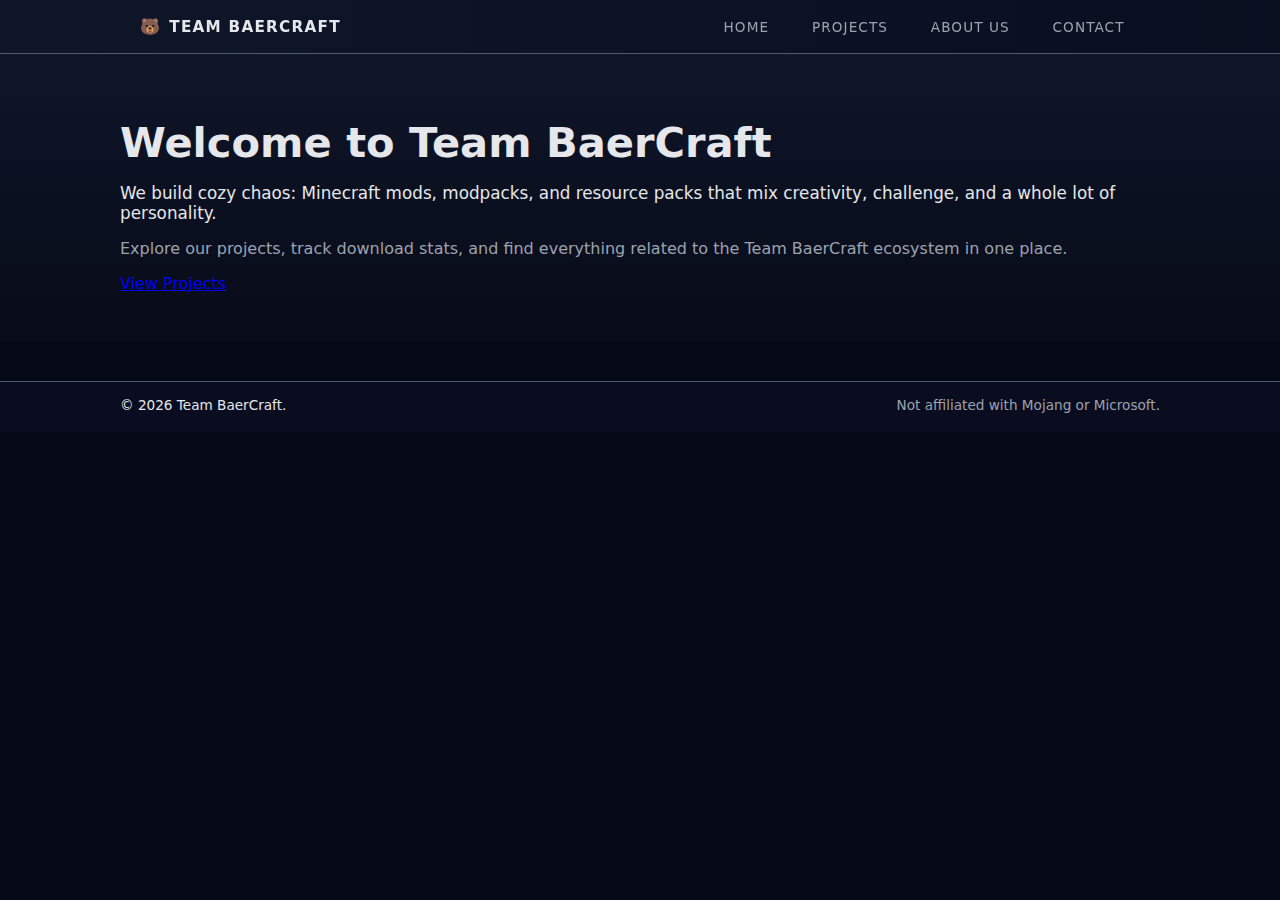
<file: index.html>
<!DOCTYPE html>
<html lang="en">
<head>
  <meta charset="UTF-8" />
  <title>Team BaerCraft – Home</title>
  <meta name="viewport" content="width=device-width, initial-scale=1" />
  <link rel="stylesheet" href="style.css" />
</head>
<body>
  <header class="site-header">
    <div class="header-inner">
      <div class="logo">
        <span class="logo-mark">🐻</span>
        <span class="logo-text">Team BaerCraft</span>
      </div>
      <nav class="nav">
        <a href="index.html">Home</a>
        <a href="projects.html">Projects</a>
        <a href="about.html">About Us</a>
        <a href="contact.html">Contact</a>
      </nav>
    </div>
  </header>

  <main>
    <section id="home" class="section section-hero">
      <div class="section-inner hero-grid">
        <div>
          <h1>Welcome to Team BaerCraft</h1>
          <p class="lead">
            We build cozy chaos: Minecraft mods, modpacks, and resource packs
            that mix creativity, challenge, and a whole lot of personality.
          </p>
          <p class="muted">
            Explore our projects, track download stats, and find everything
            related to the Team BaerCraft ecosystem in one place.
          </p>
          <a href="projects.html" class="primary-btn">
            View Projects
          </a>
        </div>
      </div>
    </section>
  </main>

  <footer class="site-footer">
    <div class="footer-inner">
      <span>© <span id="current-year"></span> Team BaerCraft.</span>
      <span class="footer-note">
        Not affiliated with Mojang or Microsoft.
      </span>
    </div>
  </footer>

  <script src="script.js"></script>
</body>
</html>
</file>
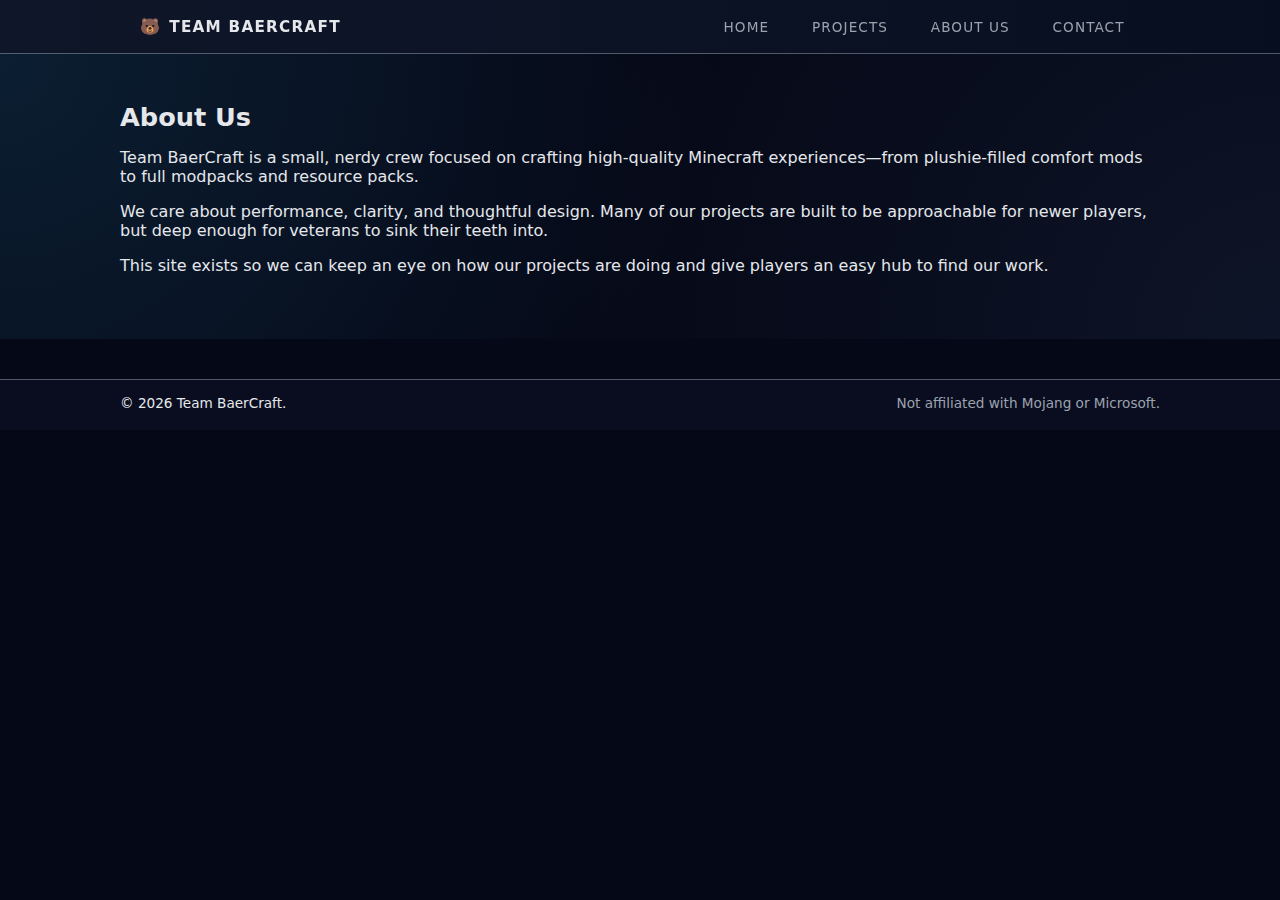
<file: about.html>
<!DOCTYPE html>
<html lang="en">
<head>
  <meta charset="UTF-8" />
  <title>Team BaerCraft – About Us</title>
  <meta name="viewport" content="width=device-width, initial-scale=1" />
  <link rel="stylesheet" href="style.css" />
</head>
<body>
  <header class="site-header">
    <div class="header-inner">
      <div class="logo">
        <span class="logo-mark">🐻</span>
        <span class="logo-text">Team BaerCraft</span>
      </div>
      <nav class="nav">
        <a href="index.html">Home</a>
        <a href="projects.html">Projects</a>
        <a href="about.html">About Us</a>
        <a href="contact.html">Contact</a>
      </nav>
    </div>
  </header>

  <main>
    <section id="about" class="section section-alt">
      <div class="section-inner">
        <h2>About Us</h2>
        <p>
          Team BaerCraft is a small, nerdy crew focused on crafting high-quality
          Minecraft experiences—from plushie-filled comfort mods to full
          modpacks and resource packs.
        </p>
        <p>
          We care about performance, clarity, and thoughtful design. Many of our
          projects are built to be approachable for newer players, but deep
          enough for veterans to sink their teeth into.
        </p>
        <p>
          This site exists so we can keep an eye on how our projects are doing
          and give players an easy hub to find our work.
        </p>
      </div>
    </section>
  </main>

  <footer class="site-footer">
    <div class="footer-inner">
      <span>© <span id="current-year"></span> Team BaerCraft.</span>
      <span class="footer-note">
        Not affiliated with Mojang or Microsoft.
      </span>
    </div>
  </footer>

  <script src="script.js"></script>
</body>
</html>
</file>
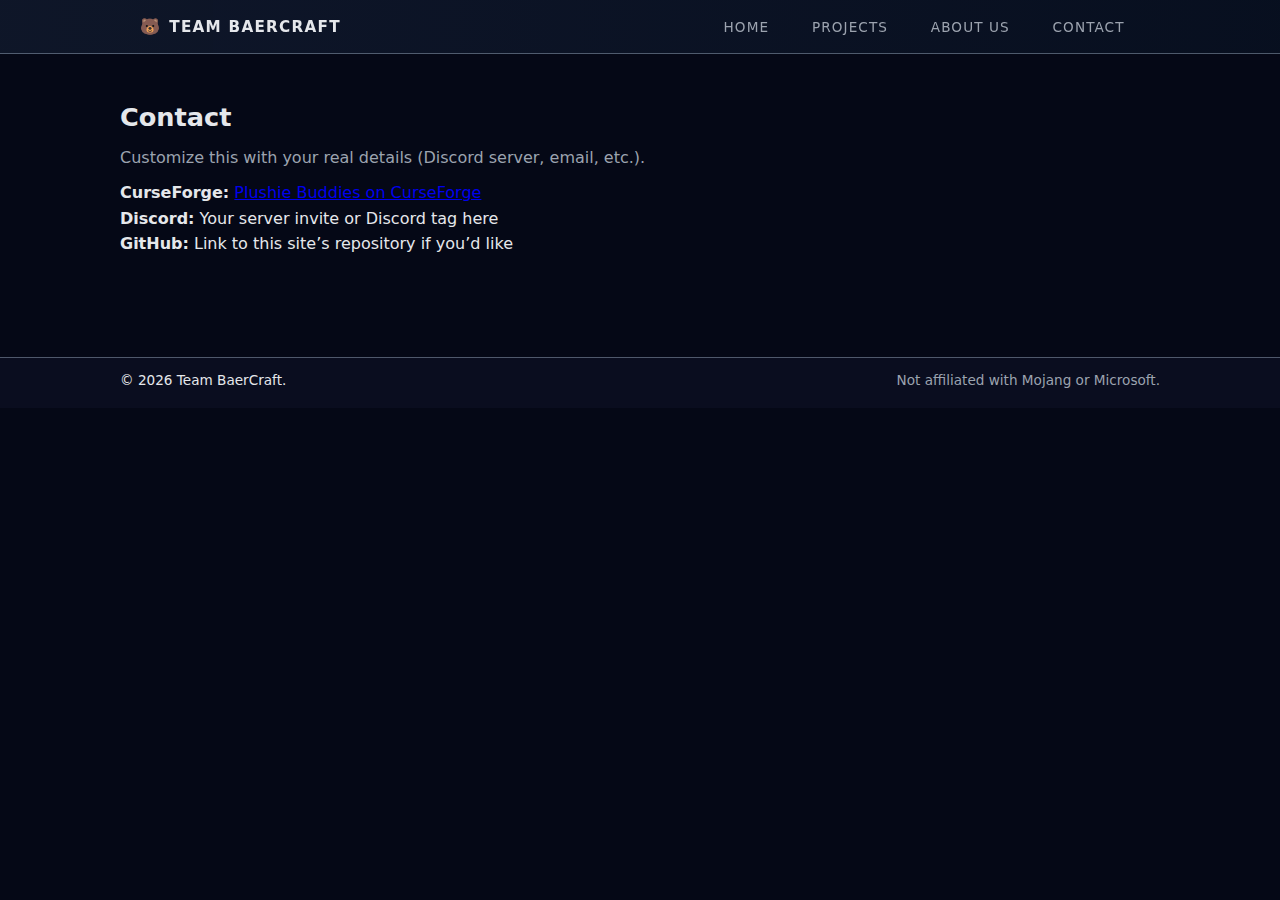
<file: contact.html>
<!DOCTYPE html>
<html lang="en">
<head>
  <meta charset="UTF-8" />
  <title>Team BaerCraft – Contact</title>
  <meta name="viewport" content="width=device-width, initial-scale=1" />
  <link rel="stylesheet" href="style.css" />
</head>
<body>
  <header class="site-header">
    <div class="header-inner">
      <div class="logo">
        <span class="logo-mark">🐻</span>
        <span class="logo-text">Team BaerCraft</span>
      </div>
      <nav class="nav">
        <a href="index.html">Home</a>
        <a href="projects.html">Projects</a>
        <a href="about.html">About Us</a>
        <a href="contact.html">Contact</a>
      </nav>
    </div>
  </header>

  <main>
    <section id="contact" class="section">
      <div class="section-inner">
        <h2>Contact</h2>
        <p class="muted">
          Customize this with your real details (Discord server, email, etc.).
        </p>
        <ul class="contact-list">
          <li>
            <strong>CurseForge:</strong>
            <a
              href="https://www.curseforge.com/minecraft/mc-mods/plushie-buddies"
              target="_blank"
              rel="noopener noreferrer"
            >
              Plushie Buddies on CurseForge
            </a>
          </li>
          <li>
            <strong>Discord:</strong> Your server invite or Discord tag here
          </li>
          <li>
            <strong>GitHub:</strong> Link to this site’s repository if you’d like
          </li>
        </ul>
      </div>
    </section>
  </main>

  <footer class="site-footer">
    <div class="footer-inner">
      <span>© <span id="current-year"></span> Team BaerCraft.</span>
      <span class="footer-note">
        Not affiliated with Mojang or Microsoft.
      </span>
    </div>
  </footer>

  <script src="script.js"></script>
</body>
</html>
</file>
<file: style.css>
*,
*::before,
*::after {
  box-sizing: border-box;
}

/* ===== THEME COLORS ===== */

:root {
  --bg: #050816; /* deep space fallback */
  --panel: rgba(8, 11, 25, 0.94);
  --panel-alt: rgba(10, 14, 32, 0.96);

  --accent: #38bdf8;        /* cyan */
  --accent-strong: #0ea5e9; /* brighter cyan */
  --accent-soft: rgba(56, 189, 248, 0.25);

  --text-main: #e5e7eb;   /* gray-200 */
  --text-muted: #9ca3af;  /* gray-400 */
  --border-subtle: rgba(148, 163, 184, 0.5);

  --font-main: system-ui, -apple-system, BlinkMacSystemFont, "Segoe UI",
    sans-serif;
}

html {
  scroll-behavior: smooth;
}

/* ===== BASE + STARFIELD BACKGROUND ===== */

body {
  margin: 0;
  min-height: 100vh;
  font-family: var(--font-main);
  color: var(--text-main);
  background: #050816; /* fallback behind starfield */
}

/* Full-screen fixed background */
.sky-bg {
  position: fixed;
  inset: 0;
  z-index: -1;
  overflow: hidden;
  pointer-events: none; /* don't block clicks */
  background: linear-gradient(to bottom, #0b0b2b, #1b2735 70%, #090a0f);
}

/* Starfield points using box-shadow */
.stars {
  width: 1px;
  height: 1px;
  position: absolute;
  top: 0;
  left: 0;
  background: white;
  box-shadow:
    2vw 5vh 2px white, 10vw 8vh 2px white, 15vw 15vh 1px white,
    22vw 22vh 1px white, 28vw 12vh 2px white, 32vw 32vh 1px white,
    38vw 18vh 2px white, 42vw 35vh 1px white, 48vw 25vh 2px white,
    53vw 42vh 1px white, 58vw 15vh 2px white, 63vw 38vh 1px white,
    68vw 28vh 2px white, 73vw 45vh 1px white, 78vw 32vh 2px white,
    83vw 48vh 1px white, 88vw 20vh 2px white, 93vw 52vh 1px white,
    98vw 35vh 2px white, 5vw 60vh 1px white, 12vw 65vh 2px white,
    18vw 72vh 1px white, 25vw 78vh 2px white, 30vw 85vh 1px white,
    35vw 68vh 2px white, 40vw 82vh 1px white, 45vw 92vh 1px white,
    50vw 75vh 1px white, 55vw 88vh 1px white, 60vw 95vh 1px white,
    65vw 72vh 2px white, 70vw 85vh 1px white, 75vw 78vh 2px white,
    80vw 92vh 1px white, 85vw 82vh 2px white, 90vw 88vh 1px white,
    95vw 75vh 2px white;
  animation: twinkle 8s infinite linear;
}

/* Additional twinkling stars with different timing */
.stars::after {
  content: "";
  position: absolute;
  width: 1px;
  height: 1px;
  background: white;
  box-shadow:
    8vw 12vh 2px white, 16vw 18vh 1px white, 24vw 25vh 2px white,
    33vw 15vh 1px white, 41vw 28vh 2px white, 49vw 35vh 1px white,
    57vw 22vh 2px white, 65vw 42vh 1px white, 73vw 28vh 2px white,
    81vw 48vh 1px white, 89vw 32vh 2px white, 97vw 45vh 1px white,
    3vw 68vh 2px white, 11vw 75vh 1px white, 19vw 82vh 2px white,
    27vw 88vh 1px white, 35vw 72vh 2px white, 43vw 85vh 1px white,
    51vw 92vh 2px white, 59vw 78vh 1px white;
  animation: twinkle 6s infinite linear reverse;
}

/* Shooting stars */
.shooting-star {
  position: absolute;
  width: 100px;
  height: 2px;
  background: linear-gradient(90deg, white, transparent);
  animation: shoot 3s infinite ease-in;
}

/* Note: first child of .sky-bg is .stars, so nth-child starts at 2 */
.shooting-star:nth-child(2) {
  top: 20%;
  left: -120px;
  animation-delay: 0s;
}

.shooting-star:nth-child(3) {
  top: 40%;
  left: -120px;
  animation-delay: 1s;
}

.shooting-star:nth-child(4) {
  top: 60%;
  left: -120px;
  animation-delay: 2s;
}

/* Star animations */
@keyframes twinkle {
  0%,
  100% {
    opacity: 0.8;
  }
  50% {
    opacity: 0.4;
  }
}

@keyframes shoot {
  0% {
    transform: translateX(0) translateY(0) rotate(25deg);
    opacity: 1;
  }
  100% {
    transform: translateX(120vw) translateY(50vh) rotate(25deg);
    opacity: 0;
  }
}

/* ===== HEADER / NAV ===== */

.site-header {
  position: sticky;
  top: 0;
  z-index: 20;
  backdrop-filter: blur(16px);
  background: linear-gradient(
    90deg,
    rgba(15, 23, 42, 0.96),
    rgba(8, 16, 32, 0.95)
  );
  border-bottom: 1px solid var(--border-subtle);
}

.header-inner {
  max-width: 1040px;
  margin: 0 auto;
  padding: 0.75rem 1.25rem;
  display: flex;
  align-items: center;
  justify-content: space-between;
  gap: 1.25rem;
}

.logo {
  display: flex;
  align-items: center;
  gap: 0.5rem;
  font-weight: 700;
  letter-spacing: 0.08em;
  text-transform: uppercase;
  color: var(--text-main);
  text-decoration: none;
}

.logo-img {
  height: 24px;
  max-height: 24px;
  width: auto;
  display: block;
  object-fit: contain;
  filter: drop-shadow(0 0 6px rgba(56, 189, 248, 0.5));
}

.logo-text {
  font-size: 0.95rem;
}

.nav {
  display: flex;
  gap: 0.75rem;
  flex-wrap: wrap;
}

.nav a {
  text-decoration: none;
  color: var(--text-muted);
  padding: 0.35rem 0.9rem;
  border-radius: 999px;
  font-size: 0.85rem;
  border: 1px solid transparent;
  text-transform: uppercase;
  letter-spacing: 0.08em;
}

.nav a:hover {
  color: #020617;
  border-color: var(--accent-soft);
  background: var(--accent);
}

/* ===== SECTIONS ===== */

.section {
  padding: 3rem 1.25rem;
}

.section-alt {
  background:
    radial-gradient(circle at top left, rgba(56, 189, 248, 0.12), transparent 55%),
    radial-gradient(circle at bottom right, rgba(15, 23, 42, 0.85), transparent 55%);
}

.section-inner {
  max-width: 1040px;
  margin: 0 auto;
}

.section h2 {
  margin-top: 0;
  margin-bottom: 0.75rem;
  font-size: 1.6rem;
}

/* ===== HERO ===== */

.section-hero {
  padding-top: 4rem;
  padding-bottom: 3rem;
  position: relative;
}

/* Dark glass layer so text is readable on the stars */
.section-hero::before {
  content: "";
  position: absolute;
  inset: 0;
  background: linear-gradient(
    180deg,
    rgba(15, 23, 42, 0.92),
    rgba(8, 11, 25, 0.95)
  );
  z-index: -1;
}

.hero-grid {
  display: grid;
  grid-template-columns: minmax(0, 2fr);
  gap: 2.25rem;
  align-items: flex-start;
}

@media (max-width: 800px) {
  .hero-grid {
    grid-template-columns: minmax(0, 1fr);
  }
}

h1 {
  margin: 0 0 1rem;
  font-size: clamp(2rem, 4vw, 2.6rem);
}

.lead {
  font-size: 1.05rem;
  margin: 0 0 0.75rem;
}

.muted {
  color: var(--text-muted);
}

.small {
  font-size: 0.85rem;
}

.hero-actions {
  display: flex;
  flex-wrap: wrap;
  gap: 0.75rem;
  margin-top: 1.2rem;
}

/* Make both hero buttons identical */
.hero-actions .primary-btn,
.hero-actions .discord-btn {
  display: inline-block;
  padding: 0.75rem 1.7rem;
  border-radius: 999px;
  background: var(--accent);
  color: #020617;
  text-decoration: none;
  font-weight: 600;
  border: 1px solid var(--accent-strong);
  text-transform: uppercase;
  letter-spacing: 0.08em;
  font-size: 0.9rem;
}

.hero-actions .primary-btn:hover,
.hero-actions .discord-btn:hover {
  background: var(--accent-strong);
}


/* ===== PROJECTS GRID ===== */

.projects-grid {
  margin-top: 1.8rem;
  display: grid;
  grid-template-columns: repeat(auto-fit, minmax(240px, 1fr));
  gap: 1.25rem;
}

.project-card {
  position: relative;
  background: var(--panel);
  border-radius: 0.9rem;
  padding: 1.1rem 0.95rem 1.1rem;
  border: 1px solid var(--border-subtle);
  box-shadow: 0 18px 40px rgba(0, 0, 0, 0.8);
  display: flex;
  flex-direction: column;
  gap: 0.35rem;
  backdrop-filter: blur(18px);
}

/* holographic top bar */
.project-card::before {
  content: "";
  position: absolute;
  left: 0;
  right: 0;
  top: 0;
  height: 3px;
  background: linear-gradient(
    90deg,
    rgba(56, 189, 248, 0.9),
    rgba(129, 140, 248, 0.9),
    rgba(56, 189, 248, 0.9)
  );
}

.project-logo {
  width: 64px;
  height: 64px;
  border-radius: 0.75rem;
  object-fit: cover;
  margin-bottom: 0.35rem;
  box-shadow: 0 4px 12px rgba(15, 23, 42, 0.9);
  background: rgba(8, 11, 25, 0.95);
}

.project-card h3 {
  margin: 0;
  font-size: 1.1rem;
}

.project-type {
  font-size: 0.8rem;
  text-transform: uppercase;
  letter-spacing: 0.08em;
  color: var(--text-muted);
}

.project-count {
  font-size: 1.4rem;
  font-weight: 600;
  margin-top: 0.2rem;
}

.project-delta {
  font-size: 0.9rem;
  color: var(--text-muted);
}

.project-links {
  margin-top: 0.45rem;
}

.project-links a {
  font-size: 0.85rem;
  color: var(--accent);
  text-decoration: none;
}

.project-links a:hover {
  text-decoration: underline;
}

/* ===== CONTACT LIST (used on About) ===== */

.contact-list {
  list-style: none;
  padding-left: 0;
  margin-top: 1rem;
}

.contact-list li + li {
  margin-top: 0.4rem;
}

/* ===== FOOTER ===== */

.site-footer {
  border-top: 1px solid var(--border-subtle);
  background: var(--panel-alt);
  padding: 0.9rem 1.25rem 1.2rem;
  margin-top: 2.5rem; /* push footer a bit lower */
}

.footer-inner {
  max-width: 1040px;
  margin: 0 auto;
  font-size: 0.85rem;
  display: flex;
  justify-content: space-between;
  flex-wrap: wrap;
  gap: 0.5rem;
}

.footer-note {
  color: var(--text-muted);
}
</file>
